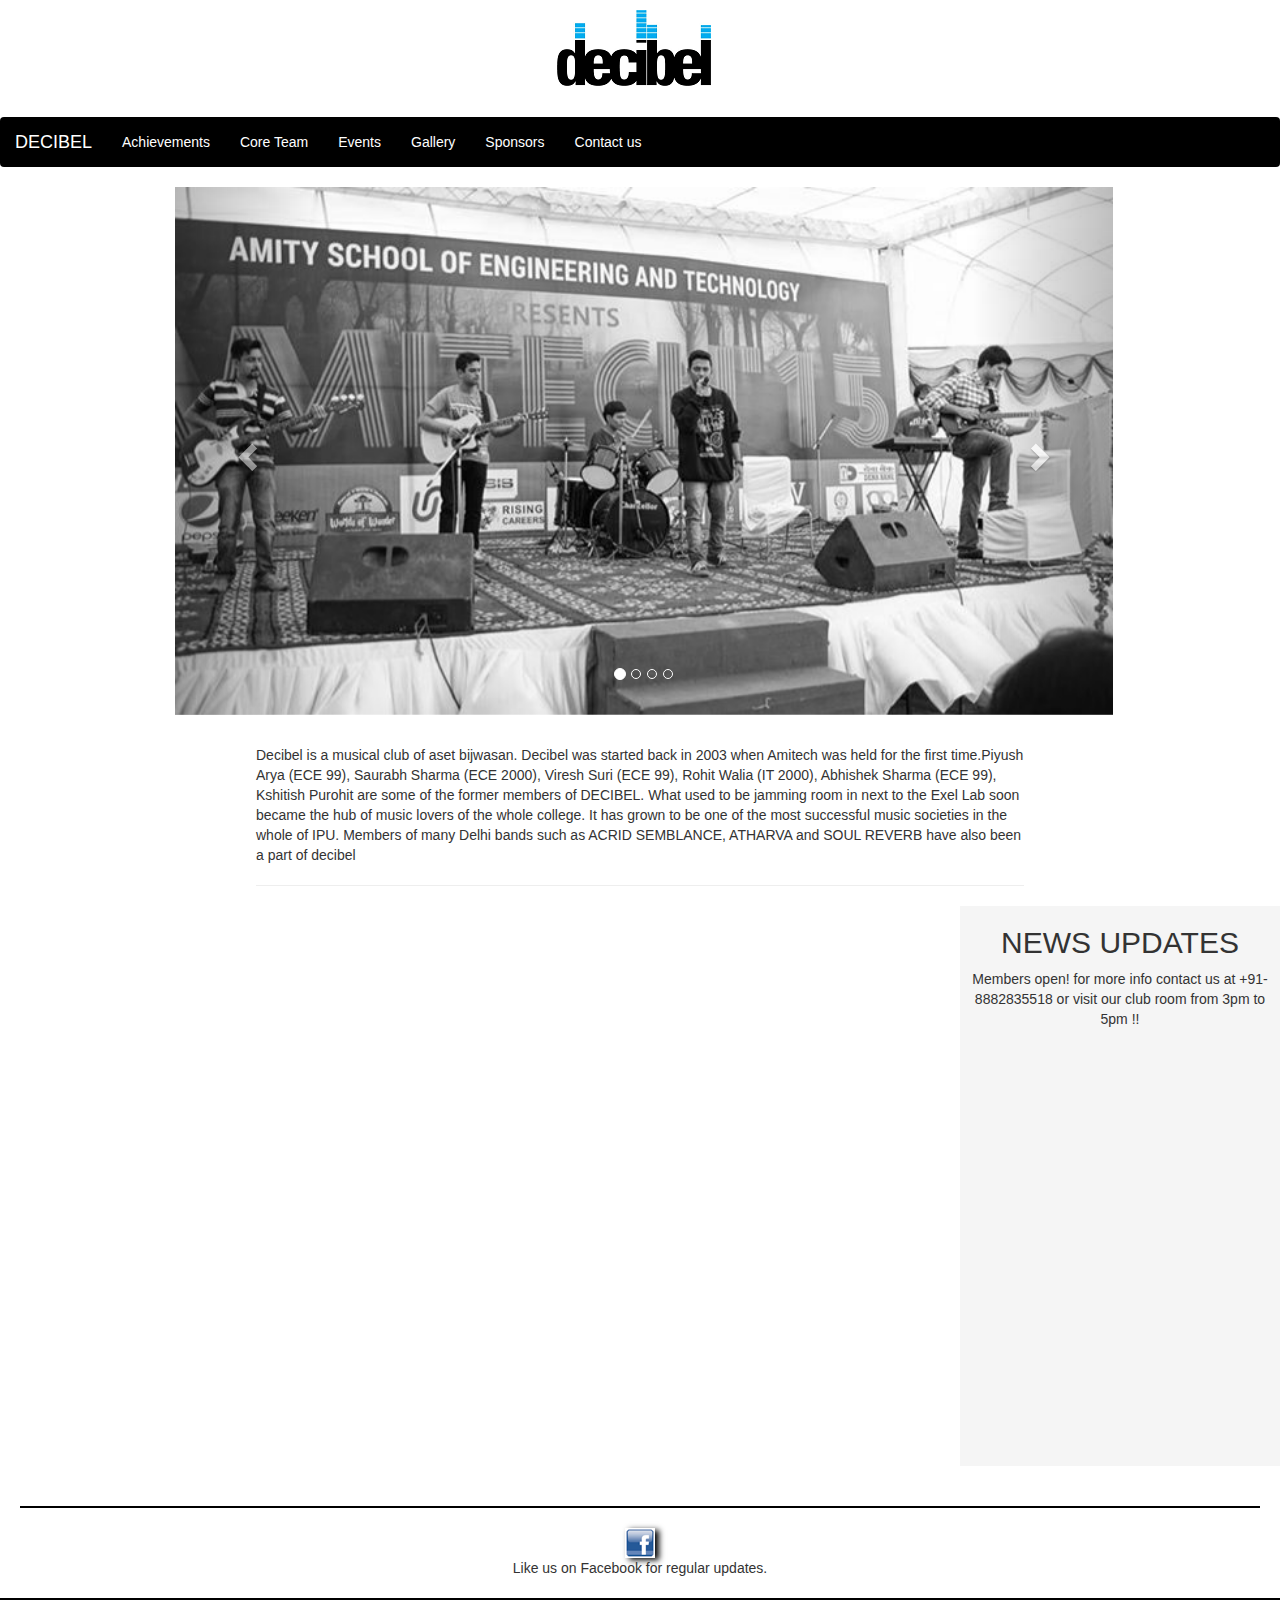
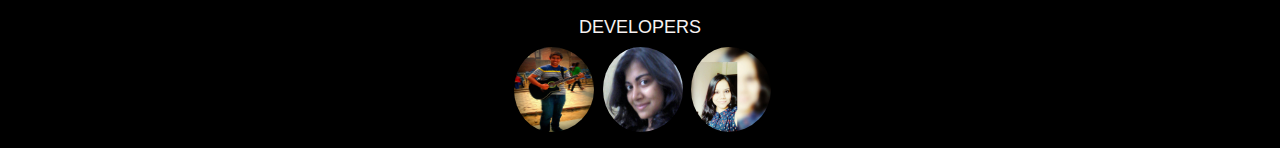
<file: index.html>
<!DOCTYPE html>
<html lang="en">
<head>
<meta charset="utf-8">
<meta http-equiv="X-UA-Compatible" content="IE=edge">
<meta name="viewport" content="width=device-width, initial-scale=1">
<title>Homepage</title>

<!-- Bootstrap -->
<link href="css/bootstrap.css" rel="stylesheet">
<script src="js/jquery-1.11.3.min.js"></script>
<link href="decibel.css" rel="stylesheet">
<script src="https://ajax.googleapis.com/ajax/libs/jquery/1.12.4/jquery.min.js"></script>
<script src="http://maxcdn.bootstrapcdn.com/bootstrap/3.3.7/js/bootstrap.min.js"></script>

<!-- HTML5 shim and Respond.js for IE8 support of HTML5 elements and media queries -->
<!-- WARNING: Respond.js doesn't work if you view the page via file:// -->
<!--[if lt IE 9]>
      <script src="https://oss.maxcdn.com/html5shiv/3.7.2/html5shiv.min.js"></script>
      <script src="https://oss.maxcdn.com/respond/1.4.2/respond.min.js"></script>
    <![endif]-->

</head>
<body>
<div class="header" > <a href="index.html"><img src="images/decibel.png" class="header-image"></a>  </div>
<nav class="navbar navbar-default"> 
  
  <!-- Brand and toggle get grouped for better mobile display -->
  <div class="navbar-header">
    <button type="button" class="navbar-toggle collapsed" data-toggle="collapse" data-target="#defaultNavbar1"><span class="sr-only">Toggle navigation</span><span class="icon-bar"></span><span class="icon-bar"></span><span class="icon-bar"></span></button>
    <a class="navbar-brand" href="index.html">DECIBEL</a></div>
  <!-- Collect the nav links, forms, and other content for toggling -->
  <div class="collapse navbar-collapse" id="defaultNavbar1">
    <ul class="nav navbar-nav">
      <li ><a href="Achievements.html">Achievements<span class="sr-only">(current)</span></a></li>
      <li ><a href="coreTeam.html">Core Team<span class="sr-only">(current)</span></a></li>
      <li ><a href="events.html">Events<span class="sr-only">(current)</span></a></li>
      <li ><a href="Gallery.html">Gallery<span class="sr-only">(current)</span></a></li>
      <li ><a href="sponsor.html">Sponsors<span class="sr-only">(current)</span></a></li>
      <li ><a href="Contact us.html">Contact us<span class="sr-only">(current)</span></a></li>
      
      <!--   <li class="dropdown"><a href="#" class="dropdown-toggle" data-toggle="dropdown" role="button" aria-expanded="false">Teams<span class="caret"></span></a>
          <ul class="dropdown-menu" role="menu">
            <li><a href="#">Action</a></li>
            <li><a href="#">Another action</a></li>
            <li><a href="#">Something else here</a></li>
            <li class="divider"></li>
            <li><a href="#">Separated link</a></li>
            <li class="divider"></li>
            <li><a href="#">One more separated link</a></li>
          </ul>-->
      </li>
    </ul>
    
    <!-- <ul class="nav navbar-nav navbar-right">
    		<li ><a href="#">Login<span class="sr-only">(current)</span></a></li>
            <li ><a href="#">Sign Up<span class="sr-only">(current)</span></a></li>
       
      </ul>--> 
  </div>
  <!-- /.navbar-collapse --> 
  
  <!-- /.container-fluid --> 
</nav>
<div class="container">
  <div class="container-fluid">
    <div id="myCarousel" class="carousel slide" data-ride="carousel"> 
      <!-- Indicators -->
      <ol class="carousel-indicators">
        <li data-target="#myCarousel" data-slide-to="0" class="active"></li>
        <li data-target="#myCarousel" data-slide-to="1"></li>
        <li data-target="#myCarousel" data-slide-to="2"></li>
        <li data-target="#myCarousel" data-slide-to="3"></li>
      </ol>
      
      <!-- Wrapper for slides -->
      <div class="carousel-inner" role="listbox">
        <div class="item active"> <img src="images/d5.jpg" alt="Chania" style="width:100%"> </div>
        <div class="item"> <img src="images/d2.jpg" alt="Chania" style="width:100%"> </div>
        <div class="item"> <img src="images/d3.jpg" alt="Flower" style="width:100%"> </div>
        <div class="item"> <img src="images/d4.JPG" alt="Flower" style="width:100%"> </div>
      </div>
      
      <!-- Left and right controls --> 
      <a class="left carousel-control" href="#myCarousel" role="button" data-slide="prev"> <span class="glyphicon glyphicon-chevron-left" aria-hidden="true"></span> <span class="sr-only">Previous</span> </a> <a class="right carousel-control" href="#myCarousel" role="button" data-slide="next"> <span class="glyphicon glyphicon-chevron-right" aria-hidden="true"></span> <span class="sr-only">Next</span> </a> </div>
  </div>
  <div class="lowerdiv">
    <div class="description"> <span> Decibel is a musical club of aset bijwasan. Decibel was started back in 2003 when Amitech was held for the first time.Piyush Arya (ECE 99), 
      Saurabh Sharma (ECE 2000), Viresh Suri (ECE 99), Rohit Walia (IT 2000), Abhishek Sharma (ECE 99),
      Kshitish Purohit are some of the former members of DECIBEL. What used to be jamming room in next to the Exel Lab soon became the hub of music lovers of the 
      whole college. It has grown to be one of the most successful music societies 
      in the whole of IPU. Members of many Delhi bands such as ACRID SEMBLANCE, ATHARVA and SOUL REVERB have also been a part of decibel</span>
      <hr>
    </div>
    <div class="sponsors">
      <div class="main-gallery">
        <div class="gallery" style=" float:left;"> </div>
      </div>
    </div>
  </div>
</div>
<div class="news">
 <div class="inner-news">
	<div class="heading">
    	<h2> NEWS UPDATES</h2>
    </div>
	<div class="news-data">
    	<span>Members open! for more info contact us at +91-8882835518 or visit our club room from 3pm to 5pm !!</span>
    </div>
    </div>
</div>
<div class="Like-facebook"><a href="http://facebook.com/decibel.aset" style="float:center;" >
  <hr style="height:2px; border:none; background-color:black; margin-left:20px; margin-right:20px;">
  <img src="images/facebook-icon.png" style="box-shadow:4px 2px 6px #010101; border: none;"></a> <br>
  Like us on Facebook for regular updates. </div>
</pre>
<div class="footer" >
  <div class="Developers" >
    <h4>DEVELOPERS</h4>
    <div class="Developers-image-div"> <img src="images/UTK.jpg" class="img-circle" alt="utkarsh" > <img src="images/ME.jpg" class="img-circle" alt="lopa" > <img src="images/SAK.jpg" class="img-circle" alt="sakshi" > </div>
  </div>
</div>

<!-- jQuery (necessary for Bootstrap's JavaScript plugins) --> 
<script src="js/jquery-1.11.3.min.js"></script> 

<!-- Include all compiled plugins (below), or include individual files as needed --> 
<script src="js/bootstrap.js"></script>
</body>
</html>
</file>
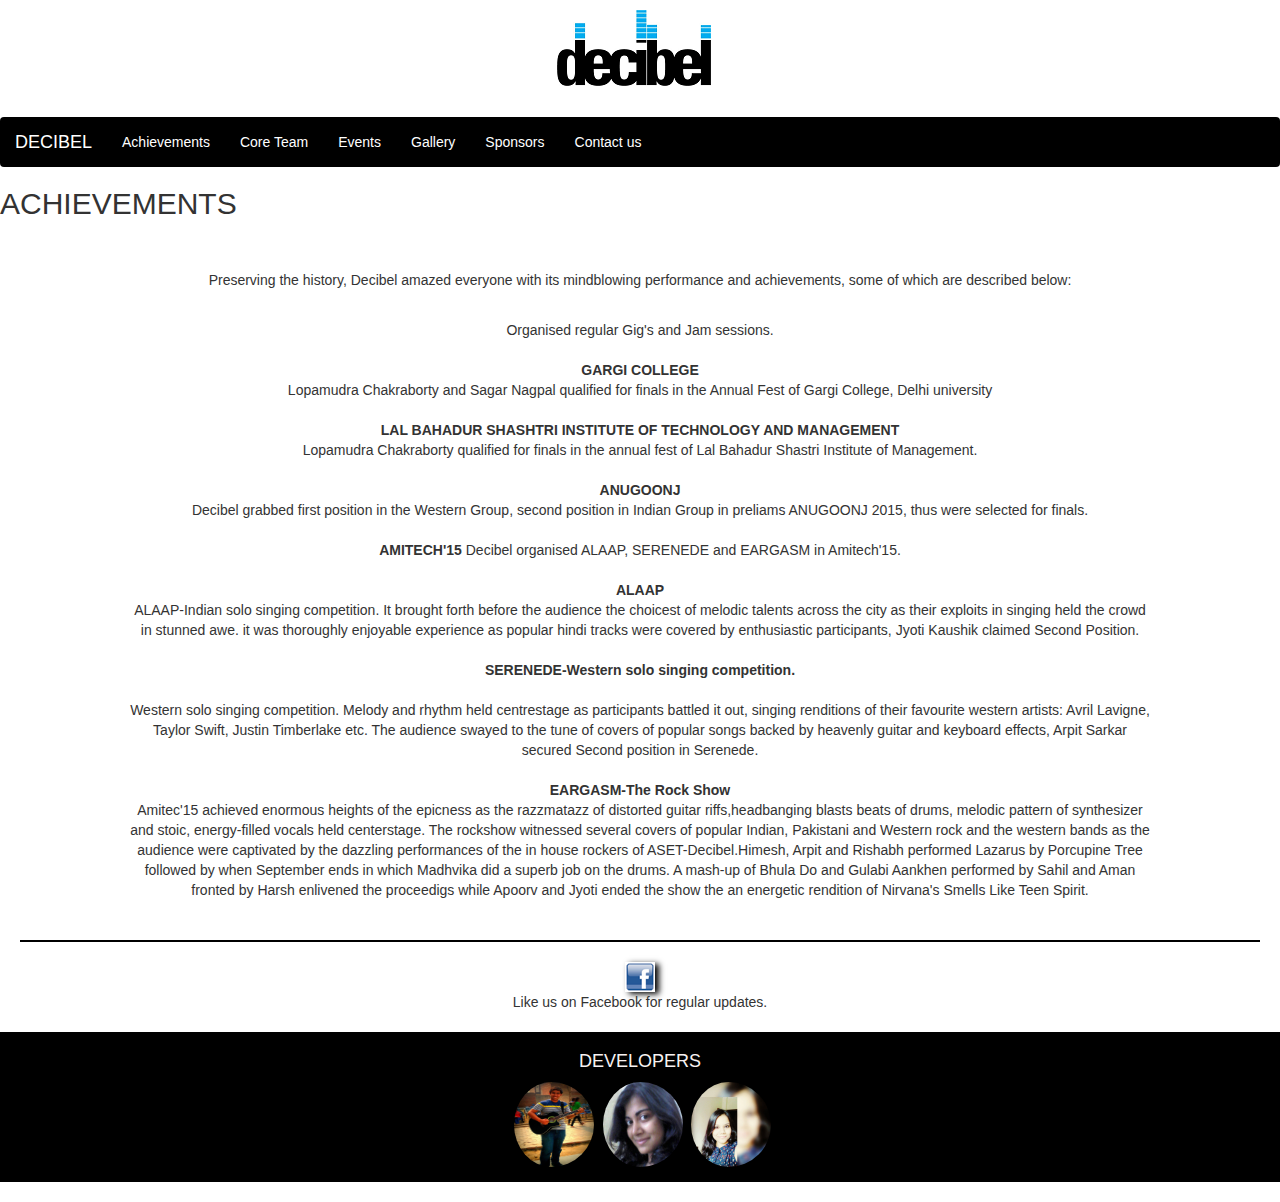
<file: Achievements.html>
<!DOCTYPE html>
<html lang="en">
<head>
<meta charset="utf-8">
<meta http-equiv="X-UA-Compatible" content="IE=edge">
<meta name="viewport" content="width=device-width, initial-scale=1">
<title>Achievements</title>

<!-- Bootstrap -->
<link href="css/bootstrap.css" rel="stylesheet">
<script src="js/jquery-1.11.3.min.js"></script>
<link href="decibel.css" rel="stylesheet">
<script src="https://ajax.googleapis.com/ajax/libs/jquery/1.12.4/jquery.min.js"></script>
<script src="http://maxcdn.bootstrapcdn.com/bootstrap/3.3.7/js/bootstrap.min.js"></script>

<!-- HTML5 shim and Respond.js for IE8 support of HTML5 elements and media queries -->
<!-- WARNING: Respond.js doesn't work if you view the page via file:// -->
<!--[if lt IE 9]>
      <script src="https://oss.maxcdn.com/html5shiv/3.7.2/html5shiv.min.js"></script>
      <script src="https://oss.maxcdn.com/respond/1.4.2/respond.min.js"></script>
    <![endif]-->

</head>
<body>
<div class="header" > <a href="index.html"><img src="images/decibel.png" class="header-image"></a>  </div>
<nav class="navbar navbar-default"> 
  
  <!-- Brand and toggle get grouped for better mobile display -->
  <div class="navbar-header">
    <button type="button" class="navbar-toggle collapsed" data-toggle="collapse" data-target="#defaultNavbar1"><span class="sr-only">Toggle navigation</span><span class="icon-bar"></span><span class="icon-bar"></span><span class="icon-bar"></span></button>
    <a class="navbar-brand" href="index.html">DECIBEL</a></div>
  <!-- Collect the nav links, forms, and other content for toggling -->
  <div class="collapse navbar-collapse" id="defaultNavbar1">
    <ul class="nav navbar-nav">
      <li ><a href="Achievements.html">Achievements<span class="sr-only">(current)</span></a></li>
      <li ><a href="coreTeam.html">Core Team<span class="sr-only">(current)</span></a></li>
      <li ><a href="events.html">Events<span class="sr-only">(current)</span></a></li>
      <li ><a href="Gallery.html">Gallery<span class="sr-only">(current)</span></a></li>
      <li ><a href="sponsor.html">Sponsors<span class="sr-only">(current)</span></a></li>
      <li ><a href="Contact us.html">Contact us<span class="sr-only">(current)</span></a></li>
      
      <!--   <li class="dropdown"><a href="#" class="dropdown-toggle" data-toggle="dropdown" role="button" aria-expanded="false">Teams<span class="caret"></span></a>
          <ul class="dropdown-menu" role="menu">
            <li><a href="#">Action</a></li>
            <li><a href="#">Another action</a></li>
            <li><a href="#">Something else here</a></li>
            <li class="divider"></li>
            <li><a href="#">Separated link</a></li>
            <li class="divider"></li>
            <li><a href="#">One more separated link</a></li>
          </ul>-->
      </li>
    </ul>
    
    <!-- <ul class="nav navbar-nav navbar-right">
    		<li ><a href="#">Login<span class="sr-only">(current)</span></a></li>
            <li ><a href="#">Sign Up<span class="sr-only">(current)</span></a></li>
       
      </ul>--> 
  </div>
  <!-- /.navbar-collapse --> 
  
  <!-- /.container-fluid --> 
</nav>
<div class="container-achievements">
<div class="heading">
  <h2>ACHIEVEMENTS</h2>
</div>
<div class="container-achievements-inner"> <br>
  <br>
  <span>
  <div class="exp">Preserving the history, Decibel amazed everyone with its mindblowing performance and achievements, some of which are described below:
    </p>
    <br>
  </div>
  <div class="exp"> Organised regular Gig's and Jam sessions.<br>
  </div>
  <br>
  <div class="exp"><b>GARGI COLLEGE</b><br>
    Lopamudra Chakraborty and Sagar Nagpal qualified for finals in the Annual Fest of Gargi College, Delhi university<br>
  </div>
  <br>
  <div class="exp"><b>LAL BAHADUR SHASHTRI INSTITUTE OF TECHNOLOGY AND MANAGEMENT</b><br>
    Lopamudra Chakraborty qualified for finals in the annual fest of Lal Bahadur Shastri  Institute of Management.
    </li>
    <br>
  </div>
  <br>
  <div class="exp"><b>ANUGOONJ</b><br>
    Decibel grabbed first position in the Western Group, second position in Indian Group in preliams ANUGOONJ 2015, thus were selected for finals.<br>
  </div>
  <br>
  <div class="exp"><b>AMITECH'15</b> Decibel organised ALAAP, SERENEDE and EARGASM in Amitech'15.<br>
    <br>
    <strong>ALAAP</strong><br>
    ALAAP-Indian solo singing competition. It brought forth before the audience the choicest of melodic talents
    across the city as their exploits in singing held the crowd in stunned awe. it was thoroughly enjoyable experience as popular hindi tracks were covered 
    by enthusiastic participants, Jyoti Kaushik claimed Second Position.<br>
    <br>
    <strong>SERENEDE-Western solo singing competition.</strong><br>
    <br>
    Western solo singing competition. 
    Melody and rhythm held centrestage as participants battled it out, singing renditions of their favourite western artists: Avril Lavigne, Taylor Swift,
    Justin Timberlake etc. The audience swayed to the tune of covers of popular songs backed by heavenly guitar and keyboard effects,
    Arpit Sarkar secured Second position in Serenede.<br>
    <br>
    <strong>EARGASM-The Rock Show</strong> <br>
    Amitec'15 achieved enormous heights of the epicness as the razzmatazz of distorted guitar riffs,headbanging blasts beats of drums, melodic pattern
    of synthesizer and stoic, energy-filled vocals held centerstage. The rockshow witnessed several covers of popular Indian, Pakistani and Western rock and the 
    western bands as the audience were captivated by the dazzling performances of the in house rockers of ASET-Decibel.Himesh, Arpit and Rishabh performed
    Lazarus by Porcupine Tree followed by when September ends in which Madhvika did a superb job on the drums. A mash-up of Bhula Do and Gulabi Aankhen performed by 
    Sahil and Aman fronted by Harsh enlivened the proceedigs while Apoorv and Jyoti ended the show the an energetic rendition of Nirvana's Smells Like Teen 
    Spirit.</div>
  </span> </div>
<div class="Like-facebook"><a href="http://facebook.com/decibel.aset" style="float:center;" >
  <hr style="height:2px; border:none; background-color:black; margin-left:20px; margin-right:20px;">
  <img src="images/facebook-icon.png" style="box-shadow:4px 2px 6px #010101; border: none;"></a> <br>
  Like us on Facebook for regular updates. </div>
</pre>
<div class="footer" >
  <div class="Developers" >
    <h4>DEVELOPERS</h4>
    <div class="Developers-image-div"> <img src="images/UTK.jpg" class="img-circle" alt="utkarsh" > <img src="images/ME.jpg" class="img-circle" alt="lopa" > <img src="images/SAK.jpg" class="img-circle" alt="sakshi" > </div>
  </div>
</div>

<!-- jQuery (necessary for Bootstrap's JavaScript plugins) --> 
<script src="js/jquery-1.11.3.min.js"></script> 

<!-- Include all compiled plugins (below), or include individual files as needed --> 
<script src="js/bootstrap.js"></script>
</body>
</html>
</file>
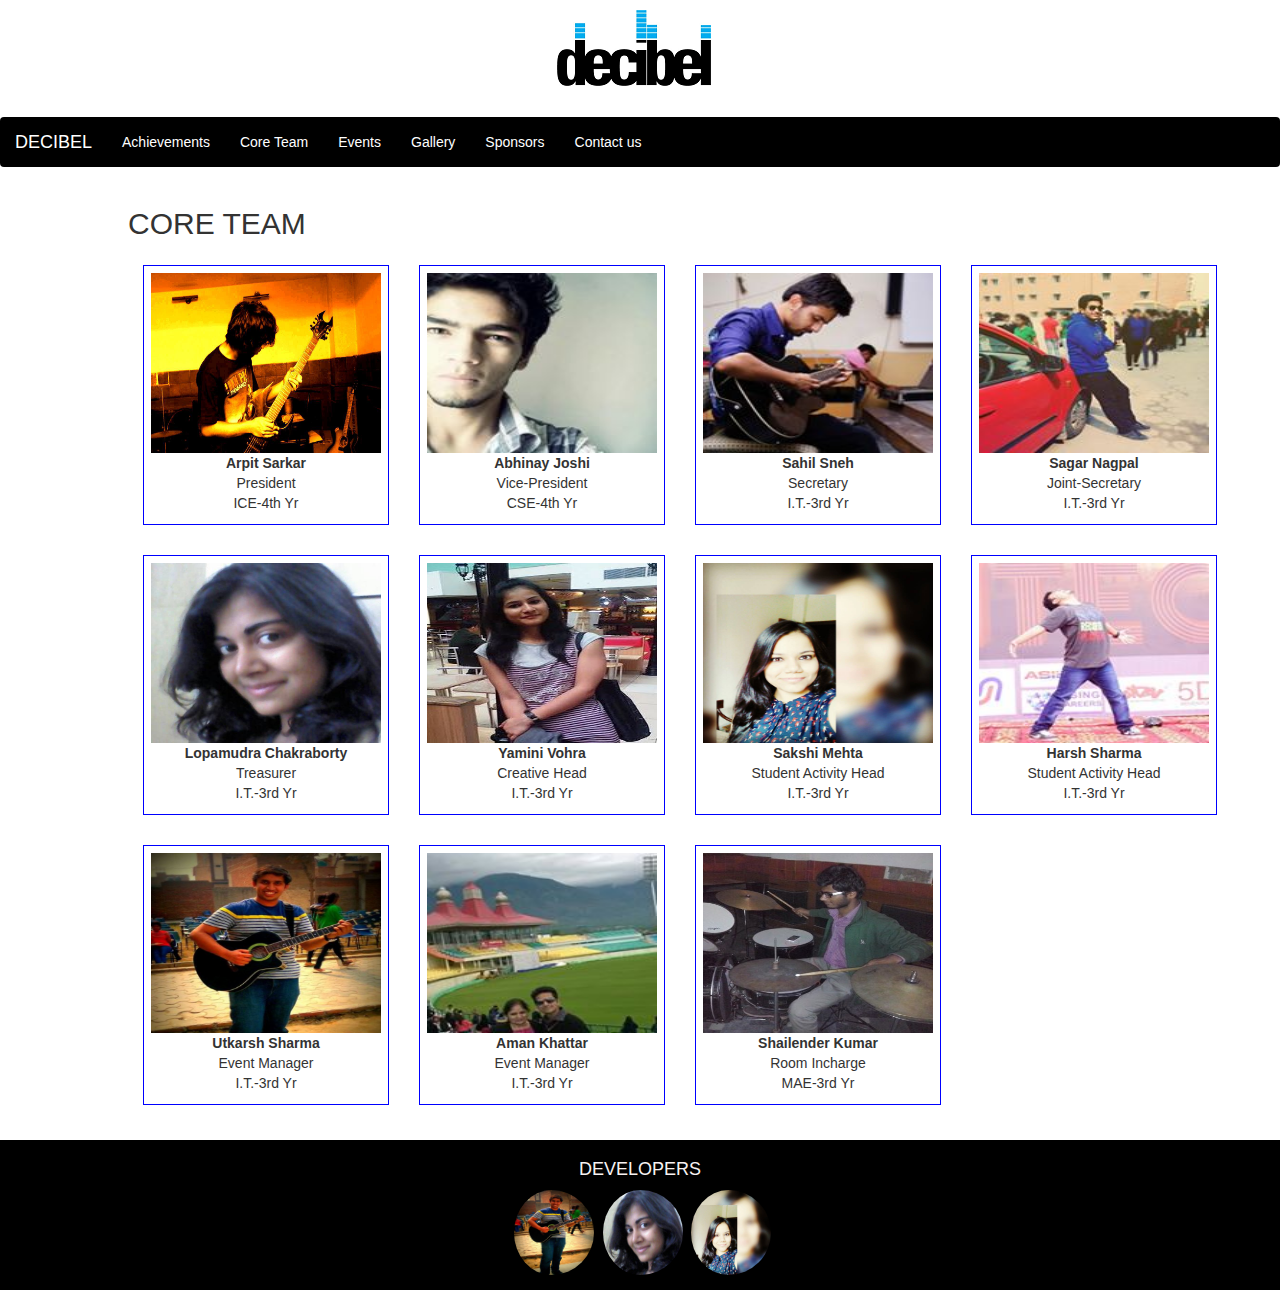
<file: coreTeam.html>
<!DOCTYPE html>
<html lang="en">
<head>
<meta charset="utf-8">
<meta http-equiv="X-UA-Compatible" content="IE=edge">
<meta name="viewport" content="width=device-width, initial-scale=1">
<title>Core Team</title>

<!-- Bootstrap -->
<link href="css/bootstrap.css" rel="stylesheet">
<script src="js/jquery-1.11.3.min.js"></script>
<link href="decibel.css" rel="stylesheet">
<script src="https://ajax.googleapis.com/ajax/libs/jquery/1.12.4/jquery.min.js"></script>
<script src="http://maxcdn.bootstrapcdn.com/bootstrap/3.3.7/js/bootstrap.min.js"></script>

<!-- HTML5 shim and Respond.js for IE8 support of HTML5 elements and media queries -->
<!-- WARNING: Respond.js doesn't work if you view the page via file:// -->
<!--[if lt IE 9]>
      <script src="https://oss.maxcdn.com/html5shiv/3.7.2/html5shiv.min.js"></script>
      <script src="https://oss.maxcdn.com/respond/1.4.2/respond.min.js"></script>
    <![endif]-->

</head>
<body>
<div class="header" >
 <a href="index.html"><img src="images/decibel.png" class="header-image"></a> </div>
<nav class="navbar navbar-default"> 
  
  <!-- Brand and toggle get grouped for better mobile display -->
  <div class="navbar-header">
    <button type="button" class="navbar-toggle collapsed" data-toggle="collapse" data-target="#defaultNavbar1"><span class="sr-only">Toggle navigation</span><span class="icon-bar"></span><span class="icon-bar"></span><span class="icon-bar"></span></button>
    <a class="navbar-brand" href="index.html">DECIBEL</a></div>
  <!-- Collect the nav links, forms, and other content for toggling -->
  <div class="collapse navbar-collapse" id="defaultNavbar1">
    <ul class="nav navbar-nav">
      <li ><a href="Achievements.html">Achievements<span class="sr-only">(current)</span></a></li>
      <li ><a href="coreTeam.html">Core Team<span class="sr-only">(current)</span></a></li>
      <li ><a href="events.html">Events<span class="sr-only">(current)</span></a></li>
      <li ><a href="Gallery.html">Gallery<span class="sr-only">(current)</span></a></li>
      <li ><a href="sponsor.html">Sponsors<span class="sr-only">(current)</span></a></li>
      <li ><a href="Contact us.html">Contact us<span class="sr-only">(current)</span></a></li>
      
      <!--   <li class="dropdown"><a href="#" class="dropdown-toggle" data-toggle="dropdown" role="button" aria-expanded="false">Teams<span class="caret"></span></a>
          <ul class="dropdown-menu" role="menu">
            <li><a href="#">Action</a></li>
            <li><a href="#">Another action</a></li>
            <li><a href="#">Something else here</a></li>
            <li class="divider"></li>
            <li><a href="#">Separated link</a></li>
            <li class="divider"></li>
            <li><a href="#">One more separated link</a></li>
          </ul>
        </li>-->
    </ul>
    
    <!-- <ul class="nav navbar-nav navbar-right">
    		<li ><a href="#">Login<span class="sr-only">(current)</span></a></li>
            <li ><a href="#">Sign Up<span class="sr-only">(current)</span></a></li>
       
      </ul>--> 
  </div>
  <!-- /.navbar-collapse --> 
  
  <!-- /.container-fluid --> 
</nav>
<div class="container-team">
  <div class="heading">
    <h2> CORE TEAM</h2>
  </div>
  <div class="img"> <a href="#image-1"> <img src="images/members/arpit.jpg" alt="image01" width="230" height="180"> </a>
    <div class="desc"><strong>Arpit Sarkar</strong><br>
      President<br>
      ICE-4th Yr</div>
    <div class="iconworks"><a href="https://www.facebook.com/arpitsarkar" target="_blank"><i class="fa fa-facebook-square" data-toggle="tooltip" title data-original-title="Facebook Profile"></i></a> <i class="fa fa-phone-square" data-toggle="tooltip" title data-original-title="Mobile: +91-9811294544"></i></div>
  </div>
  <div class="img"> <a href="#image-2"> <img src="images/members/abhinay.jpg" alt="image01" width="230" height="180"> </a>
    <div class="desc"><strong>Abhinay Joshi</strong><br>
      Vice-President<br>
      CSE-4th Yr</div>
    <div class="iconworks"><a href="https://www.facebook.com/abhinayjoshi" target="_blank"><i class="fa fa-facebook-square" data-toggle="tooltip" title data-original-title="Facebook Profile"></i></a> <i class="fa fa-phone-square" data-toggle="tooltip" title data-original-title="Mobile: +91-9971158174"></i></div>
  </div>
  <div class="img"> <a href="#image-3"> <img src="images/members/sahil.jpg" alt="image01" width="230" height="180"> </a>
    <div class="desc"><strong>Sahil Sneh</strong><br>
      Secretary<br>
      I.T.-3rd Yr</div>
    <div class="iconworks"><a href="https://www.facebook.com/sahil.sneh.9" target="_blank"><i class="fa fa-facebook-square" data-toggle="tooltip" title data-original-title="Facebook Profile"></i></a> <i class="fa fa-phone-square" data-toggle="tooltip" title data-original-title="Mobile: +91-9868942197"></i></a></div>
  </div>
  <div class="img"> <a href="#image-4"> <img src="images/members/sagar.jpg" alt="image01" width="230" height="180"> </a>
    <div class="desc"><strong>Sagar Nagpal</strong><br>
      Joint-Secretary<br>
      I.T.-3rd Yr</div>
    <div class="iconworks"><a href="https://www.facebook.com/sagar.nagpal.9250" target="_blank"><i class="fa fa-facebook-square" data-toggle="tooltip" title data-original-title="Facebook Profile"></i></a> <i class="fa fa-phone-square" data-toggle="tooltip" title data-original-title="Mobile: +91-9899186460"></i></a></div>
  </div>
  <div class="img"> <a href="#image-5"> <img src="images/members/ME.jpg" alt="image01" width="230" height="180"> </a>
    <div class="desc"><strong>Lopamudra Chakraborty</strong><br>
      Treasurer<br>
      I.T.-3rd Yr</div>
    <div class="iconworks"><a href="https://www.facebook.com/lopamudra.chakraborty.54" target="_blank"><i class="fa fa-facebook-square" data-toggle="tooltip" title data-original-title="Facebook Profile"></i></a> <i class="fa fa-phone-square" data-toggle="tooltip" title data-original-title="Mobile: +91-8882705750"></i></a></div>
  </div>
  <div class="img"> <a href="#image-6"> <img src="images/members/yamini.jpg" alt="image01" width="230" height="180"> </a>
    <div class="desc"><strong>Yamini Vohra</strong><br>
      Creative Head<br>
      I.T.-3rd Yr</div>
    <div class="iconworks"><a href="https://www.facebook.com/yamini.vohra.5" target="_blank"><i class="fa fa-facebook-square" data-toggle="tooltip" title data-original-title="Facebook Profile"></i></a> <i class="fa fa-phone-square" data-toggle="tooltip" title data-original-title="Mobile: +91-8527321770"></i></a></div>
  </div>
  <div class="img"> <a href="#image-7"> <img src="images/members/SAK.jpg" alt="image01" width="230" height="180"> </a>
    <div class="desc"><strong>Sakshi Mehta</strong><br>
      Student Activity Head<br>
      I.T.-3rd Yr</div>
    <div class="iconworks"><a href="https://www.facebook.com/sakshimehta14" target="_blank"><i class="fa fa-facebook-square" data-toggle="tooltip" title data-original-title="Facebook Profile"></i></a> <i class="fa fa-phone-square" data-toggle="tooltip" title data-original-title="Mobile: +91-9910137571"></i></a></div>
  </div>
  <div class="img"> <a href="#image-8"> <img src="images/members/harsh.jpg" alt="image01" width="230" height="180"> </a>
    <div class="desc"><strong>Harsh Sharma</strong><br>
      Student Activity Head<br>
      I.T.-3rd Yr</div>
    <div class="iconworks"><a href="https://www.facebook.com/harsh.sharma.3576224" target="_blank"><i class="fa fa-facebook-square" data-toggle="tooltip" title data-original-title="Facebook Profile"></i></a> <i class="fa fa-phone-square" data-toggle="tooltip" title data-original-title="Mobile: +91-8882835518"></i></a></div>
  </div>
  <div class="img"> <a href="#image-9"> <img src="images/members/utk.jpg" alt="image01" width="230" height="180"> </a>
    <div class="desc"><strong>Utkarsh Sharma</strong><br>
      Event Manager<br>
      I.T.-3rd Yr</div>
    <div class="iconworks"><a href="https://www.facebook.com/lonliveut" target="_blank"><i class="fa fa-facebook-square" data-toggle="tooltip" title data-original-title="Facebook Profile"></i></a> <i class="fa fa-phone-square" data-toggle="tooltip" title data-original-title="Mobile: +91-8130377126"></i></a></div>
  </div>
  <div class="img"> <a href="#image-10"> <img src="images/members/aman.jpg" alt="image01" width="230" height="180"> </a>
    <div class="desc"><strong>Aman Khattar</strong><br>
      Event Manager<br>
      I.T.-3rd Yr</div>
    <div class="iconworks"><a href="https://www.facebook.com/aman.khattar.5" target="_blank"><i class="fa fa-facebook-square" data-toggle="tooltip" title data-original-title="Facebook Profile"></i></a> <i class="fa fa-phone-square" data-toggle="tooltip" title data-original-title="Mobile: +91-9013200233"></i></a></div>
  </div>
  <div class="img"> <a href="#image-11"> <img src="images/members/shail.jpg" alt="image01" width="230" height="180"> </a>
    <div class="desc"><strong>Shailender Kumar</strong><br>
      Room Incharge<br>
      MAE-3rd Yr</div>
    <div class="iconworks"><a href="https://www.facebook.com/shailender.kumar.507027" target="_blank"><i class="fa fa-facebook-square" data-toggle="tooltip" title data-original-title="Facebook Profile"></i></a> <i class="fa fa-phone-square" data-toggle="tooltip" title data-original-title="Mobile: +91-8527761904"></i></a></div>
  </div>
</div>
<div class="footer" >
  <div class="Developers" >
    <h4>DEVELOPERS</h4>
    <div class="Developers-image-div"> <img src="images/UTK.jpg" class="img-circle" alt="utkarsh" > <img src="images/ME.jpg" class="img-circle" alt="lopa" > <img src="images/SAK.jpg" class="img-circle" alt="sakshi" > </div>
  </div>
</div>

<!-- jQuery (necessary for Bootstrap's JavaScript plugins) --> 
<script src="js/jquery-1.11.3.min.js"></script> 

<!-- Include all compiled plugins (below), or include individual files as needed --> 
<script src="js/bootstrap.js"></script>
</body>
</html>
</file>
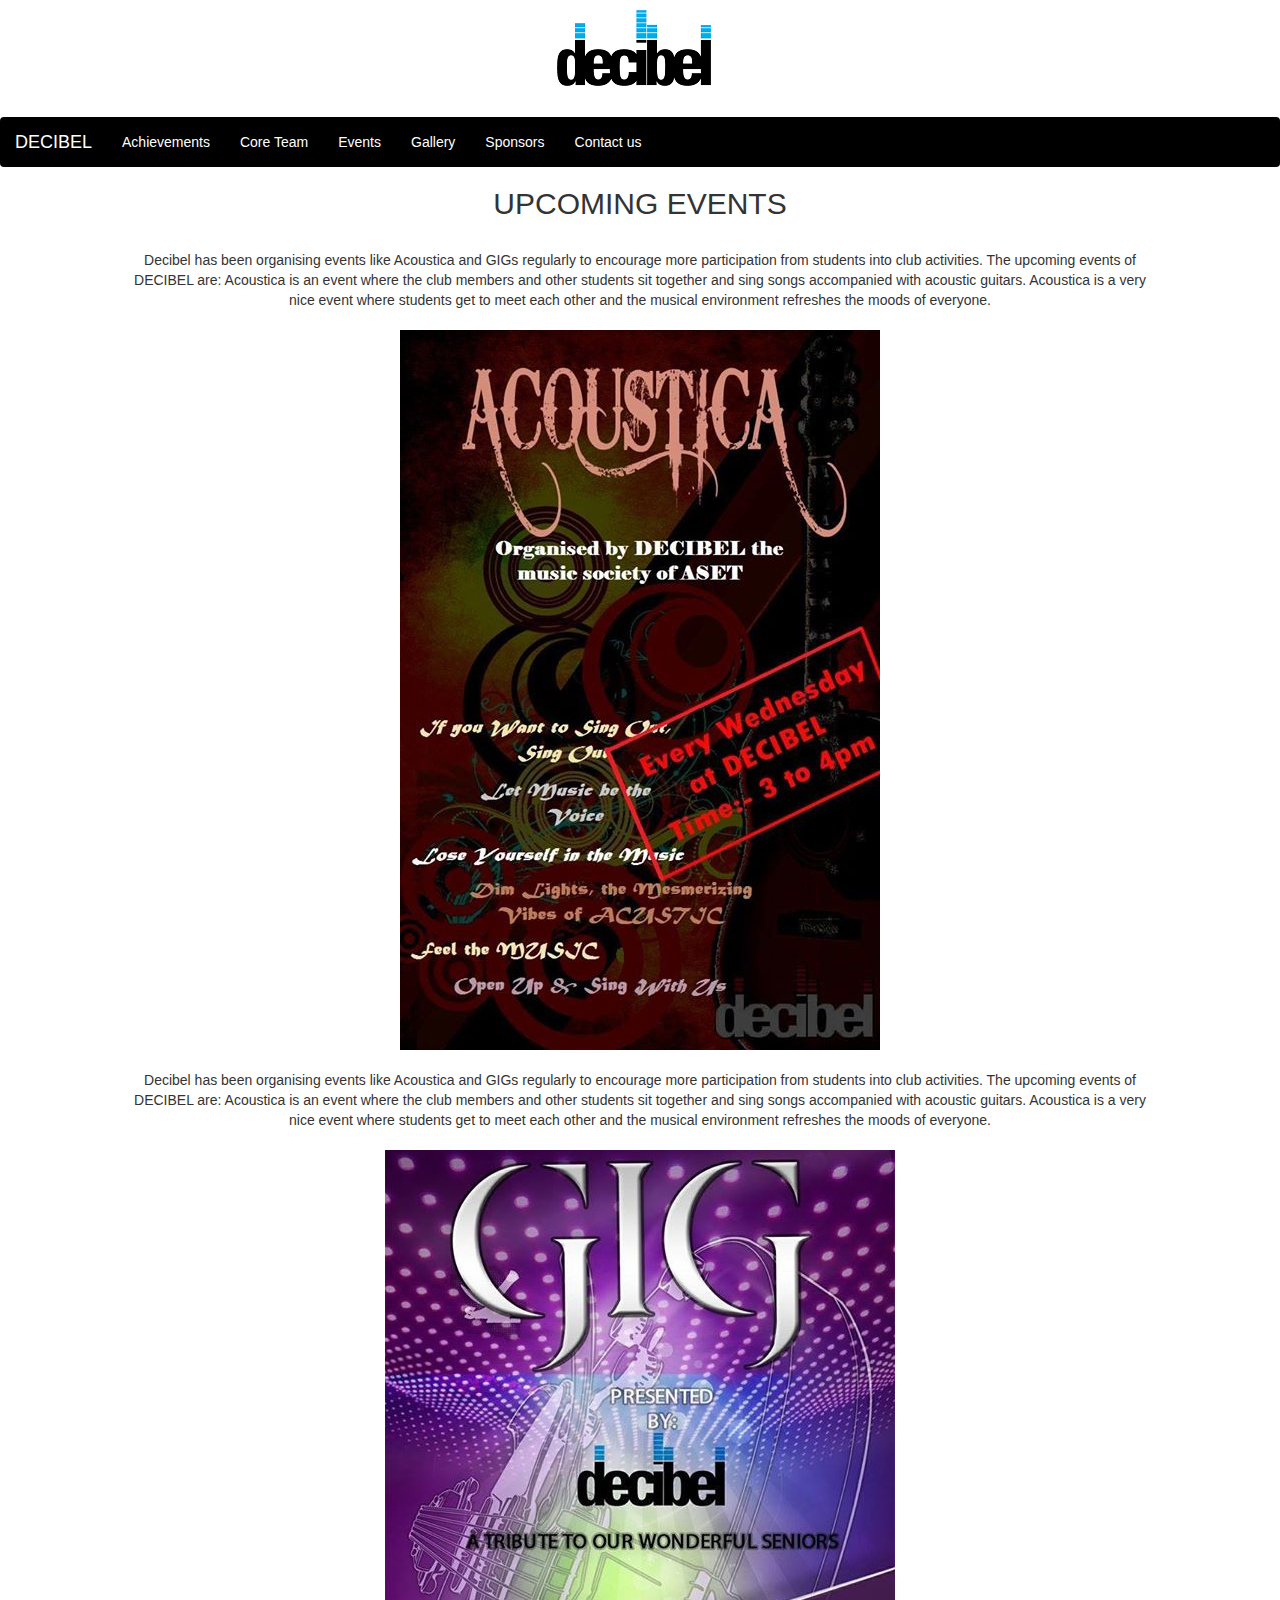
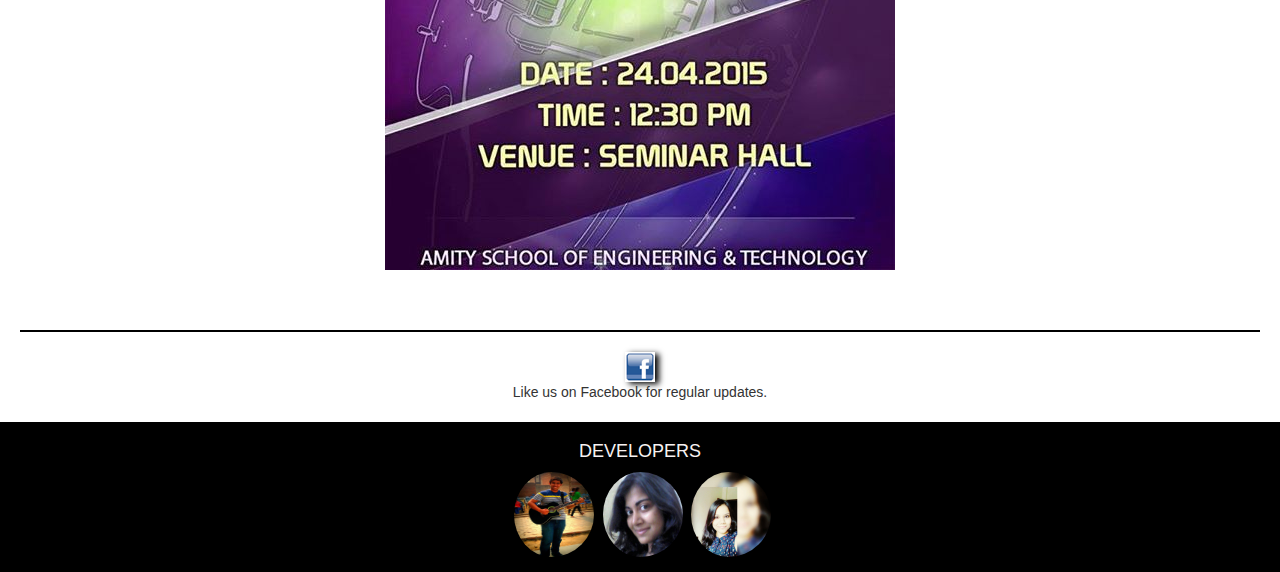
<file: events.html>
<!DOCTYPE html>
<html lang="en">
<head>
<meta charset="utf-8">
<meta http-equiv="X-UA-Compatible" content="IE=edge">
<meta name="viewport" content="width=device-width, initial-scale=1">
<title>Events</title>

<!-- Bootstrap -->
<link href="css/bootstrap.css" rel="stylesheet">
<script src="js/jquery-1.11.3.min.js"></script>
<link href="decibel.css" rel="stylesheet">
<script src="https://ajax.googleapis.com/ajax/libs/jquery/1.12.4/jquery.min.js"></script>
<script src="http://maxcdn.bootstrapcdn.com/bootstrap/3.3.7/js/bootstrap.min.js"></script>

<!-- HTML5 shim and Respond.js for IE8 support of HTML5 elements and media queries -->
<!-- WARNING: Respond.js doesn't work if you view the page via file:// -->
<!--[if lt IE 9]>
      <script src="https://oss.maxcdn.com/html5shiv/3.7.2/html5shiv.min.js"></script>
      <script src="https://oss.maxcdn.com/respond/1.4.2/respond.min.js"></script>
    <![endif]-->

</head>
<body>
<div class="header" > <a href="index.html"><img src="images/decibel.png" class="header-image"></a>  </div>
<nav class="navbar navbar-default"> 
  
  <!-- Brand and toggle get grouped for better mobile display -->
  <div class="navbar-header">
    <button type="button" class="navbar-toggle collapsed" data-toggle="collapse" data-target="#defaultNavbar1"><span class="sr-only">Toggle navigation</span><span class="icon-bar"></span><span class="icon-bar"></span><span class="icon-bar"></span></button>
    <a class="navbar-brand" href="index.html">DECIBEL</a></div>
  <!-- Collect the nav links, forms, and other content for toggling -->
  <div class="collapse navbar-collapse" id="defaultNavbar1">
    <ul class="nav navbar-nav">
      <li ><a href="Achievements.html">Achievements<span class="sr-only">(current)</span></a></li>
      <li ><a href="coreTeam.html">Core Team<span class="sr-only">(current)</span></a></li>
      <li ><a href="events.html">Events<span class="sr-only">(current)</span></a></li>
      <li ><a href="Gallery.html">Gallery<span class="sr-only">(current)</span></a></li>
      <li ><a href="sponsor.html">Sponsors<span class="sr-only">(current)</span></a></li>
      <li ><a href="Contact us.html">Contact us<span class="sr-only">(current)</span></a></li>
      <!--   <li class="dropdown"><a href="#" class="dropdown-toggle" data-toggle="dropdown" role="button" aria-expanded="false">Teams<span class="caret"></span></a>
          <ul class="dropdown-menu" role="menu">
            <li><a href="#">Action</a></li>
            <li><a href="#">Another action</a></li>
            <li><a href="#">Something else here</a></li>
            <li class="divider"></li>
            <li><a href="#">Separated link</a></li>
            <li class="divider"></li>
            <li><a href="#">One more separated link</a></li>
          </ul>-->
      </li>
    </ul>
    
    <!-- <ul class="nav navbar-nav navbar-right">
    		<li ><a href="#">Login<span class="sr-only">(current)</span></a></li>
            <li ><a href="#">Sign Up<span class="sr-only">(current)</span></a></li>
       
      </ul>--> 
  </div>
  <!-- /.navbar-collapse --> 
  
  <!-- /.container-fluid --> 
</nav>
<div class="container-events-inner">
  <div class="heading-events">
    <h2> UPCOMING EVENTS </h2>
  </div>
  <div class="event-description"> <span> Decibel has been organising events like Acoustica and GIGs regularly to encourage more participation from students into club activities.
    The upcoming events of DECIBEL are:
    Acoustica is an event where the club members and other students sit together and sing songs accompanied with acoustic guitars.
    Acoustica is a very nice event where students get to meet each other and the musical environment refreshes the moods of everyone. </span> </div>
  <div class="event-image-div"> <img src="images/event1.jpg" class="img-responsive event-image"> </div>
  <div class="event-description"> <span> Decibel has been organising events like Acoustica and GIGs regularly to encourage more participation from students into club activities.
    The upcoming events of DECIBEL are:
    Acoustica is an event where the club members and other students sit together and sing songs accompanied with acoustic guitars.
    Acoustica is a very nice event where students get to meet each other and the musical environment refreshes the moods of everyone. </span> </div>
  <div class="event-image-div"> <img src="images/event2.jpg" class="img-responsive event-image"> </div>
</div>
<div class="Like-facebook"><a href="http://facebook.com/decibel.aset" style="float:center;" >
  <hr style="height:2px; border:none; background-color:black; margin-left:20px; margin-right:20px;">
  <img src="images/facebook-icon.png" style="box-shadow:4px 2px 6px #010101; border: none;"></a> <br>
  Like us on Facebook for regular updates. </div>
</pre>
<div class="footer" >
  <div class="Developers" >
    <h4>DEVELOPERS</h4>
    <div class="Developers-image-div"> <img src="images/UTK.jpg" class="img-circle" alt="utkarsh" > <img src="images/ME.jpg" class="img-circle" alt="lopa" > <img src="images/SAK.jpg" class="img-circle" alt="sakshi" > </div>
  </div>
</div>

<!-- jQuery (necessary for Bootstrap's JavaScript plugins) --> 
<script src="js/jquery-1.11.3.min.js"></script> 

<!-- Include all compiled plugins (below), or include individual files as needed --> 
<script src="js/bootstrap.js"></script>
</body>
</html>
</file>
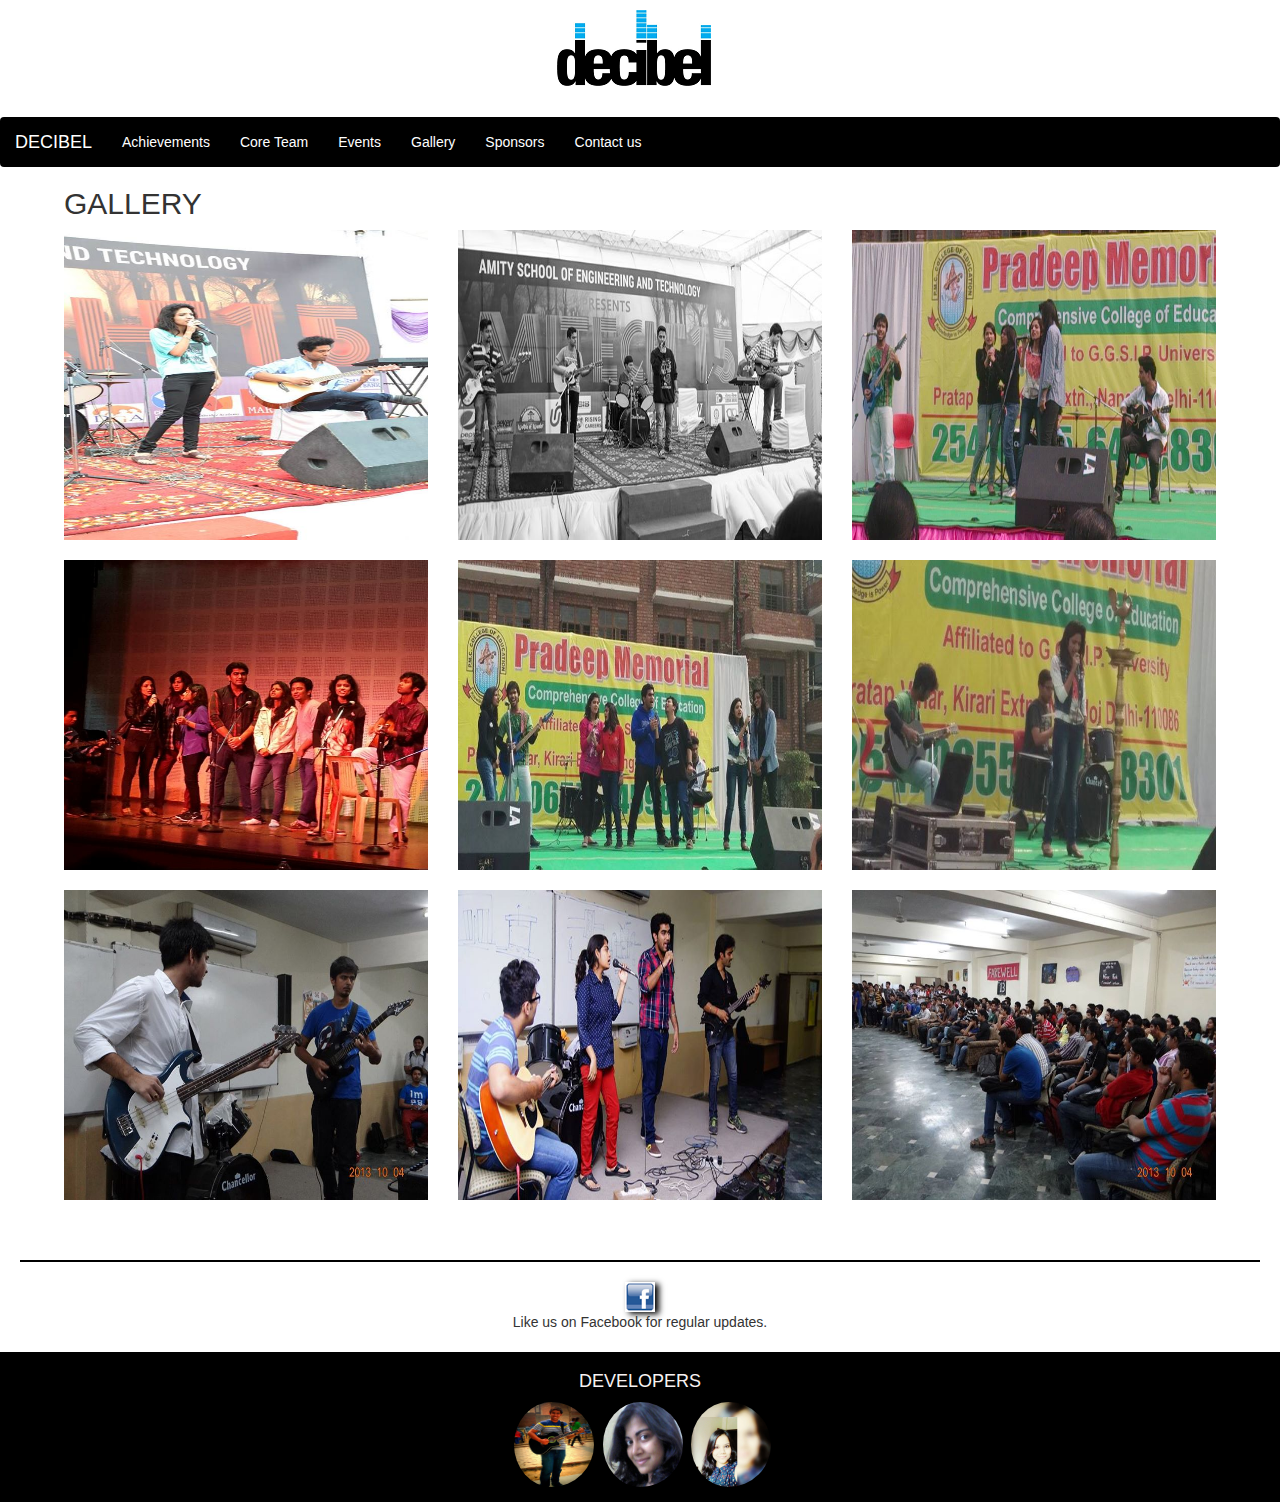
<file: Gallery.html>
<!DOCTYPE html>
<html lang="en">
<head>
<meta charset="utf-8">
<meta http-equiv="X-UA-Compatible" content="IE=edge">
<meta name="viewport" content="width=device-width, initial-scale=1">
<title>Gallery</title>

<!-- Bootstrap -->
<link href="css/bootstrap.css" rel="stylesheet">
<script src="js/jquery-1.11.3.min.js"></script>
<link href="decibel.css" rel="stylesheet">
<script src="https://ajax.googleapis.com/ajax/libs/jquery/1.12.4/jquery.min.js"></script>
<script src="http://maxcdn.bootstrapcdn.com/bootstrap/3.3.7/js/bootstrap.min.js"></script>

<!-- HTML5 shim and Respond.js for IE8 support of HTML5 elements and media queries -->
<!-- WARNING: Respond.js doesn't work if you view the page via file:// -->
<!--[if lt IE 9]>
      <script src="https://oss.maxcdn.com/html5shiv/3.7.2/html5shiv.min.js"></script>
      <script src="https://oss.maxcdn.com/respond/1.4.2/respond.min.js"></script>
    <![endif]-->

</head>
<body>
<div class="header" > <a href="index.html"><img src="images/decibel.png" class="header-image"></a>  </div>
<nav class="navbar navbar-default"> 
  
  <!-- Brand and toggle get grouped for better mobile display -->
  <div class="navbar-header">
    <button type="button" class="navbar-toggle collapsed" data-toggle="collapse" data-target="#defaultNavbar1"><span class="sr-only">Toggle navigation</span><span class="icon-bar"></span><span class="icon-bar"></span><span class="icon-bar"></span></button>
    <a class="navbar-brand" href="index.html">DECIBEL</a></div>
  <!-- Collect the nav links, forms, and other content for toggling -->
  <div class="collapse navbar-collapse" id="defaultNavbar1">
    <ul class="nav navbar-nav">
      <li ><a href="Achievements.html">Achievements<span class="sr-only">(current)</span></a></li>
      <li ><a href="coreTeam.html">Core Team<span class="sr-only">(current)</span></a></li>
      <li ><a href="events.html">Events<span class="sr-only">(current)</span></a></li>
      <li ><a href="Gallery.html">Gallery<span class="sr-only">(current)</span></a></li>
      <li ><a href="sponsor.html">Sponsors<span class="sr-only">(current)</span></a></li>
      <li ><a href="Contact us.html">Contact us<span class="sr-only">(current)</span></a></li>
      
      <!--   <li class="dropdown"><a href="#" class="dropdown-toggle" data-toggle="dropdown" role="button" aria-expanded="false">Teams<span class="caret"></span></a>
          <ul class="dropdown-menu" role="menu">
            <li><a href="#">Action</a></li>
            <li><a href="#">Another action</a></li>
            <li><a href="#">Something else here</a></li>
            <li class="divider"></li>
            <li><a href="#">Separated link</a></li>
            <li class="divider"></li>
            <li><a href="#">One more separated link</a></li>
          </ul>-->
      </li>
    </ul>
    
    <!-- <ul class="nav navbar-nav navbar-right">
    		<li ><a href="#">Login<span class="sr-only">(current)</span></a></li>
            <li ><a href="#">Sign Up<span class="sr-only">(current)</span></a></li>
       
      </ul>--> 
  </div>
  <!-- /.navbar-collapse --> 
  
  <!-- /.container-fluid --> 
</nav>
<div class="container-Gallery">
  <div class="heading">
    <h2>GALLERY</h2>
  </div>
  <div class="container-gallery-inner">
    <div class="row" style="padding-bottom:10px;">
      <div class="col-lg-4"> <img src="images/gallery/g1.jpg" class="img-responsive1"> </div>
      <div class="col-lg-4"> <img src="images/gallery/g2.jpg" class="img-responsive1"> </div>
      <div class="col-lg-4"> <img src="images/gallery/g3.jpg" class="img-responsive1"> </div>
    </div>
    <div class="row" style="padding-bottom:10px;">
      <div class="col-lg-4"> <img src="images/gallery/g4.jpg" class="img-responsive1"> </div>
      <div class="col-lg-4"> <img src="images/gallery/g5.jpg" class="img-responsive1"> </div>
      <div class="col-lg-4"> <img src="images/gallery/g6.jpg" class="img-responsive1"> </div>
    </div>
    <div class="row" style="padding-bottom:10px;">
      <div class="col-lg-4"> <img src="images/gallery/g7.jpg" class="img-responsive1"> </div>
      <div class="col-lg-4"> <img src="images/gallery/g8.jpg" class="img-responsive1"> </div>
      <div class="col-lg-4"> <img src="images/gallery/g9.jpg" class="img-responsive1"> </div>
    </div>
  </div>
</div>
<div class="Like-facebook"><a href="http://facebook.com/decibel.aset" style="float:center;" >
  <hr style="height:2px; border:none; background-color:black; margin-left:20px; margin-right:20px;">
  <img src="images/facebook-icon.png" style="box-shadow:4px 2px 6px #010101; border: none;"></a> <br>
  Like us on Facebook for regular updates. </div>
</pre>
<div class="footer" >
  <div class="Developers" >
    <h4>DEVELOPERS</h4>
    <div class="Developers-image-div"> <img src="images/UTK.jpg" class="img-circle" alt="utkarsh" > <img src="images/ME.jpg" class="img-circle" alt="lopa" > <img src="images/SAK.jpg" class="img-circle" alt="sakshi" > </div>
  </div>
</div>

<!-- jQuery (necessary for Bootstrap's JavaScript plugins) --> 
<script src="js/jquery-1.11.3.min.js"></script> 

<!-- Include all compiled plugins (below), or include individual files as needed --> 
<script src="js/bootstrap.js"></script>
</body>
</html>
</file>
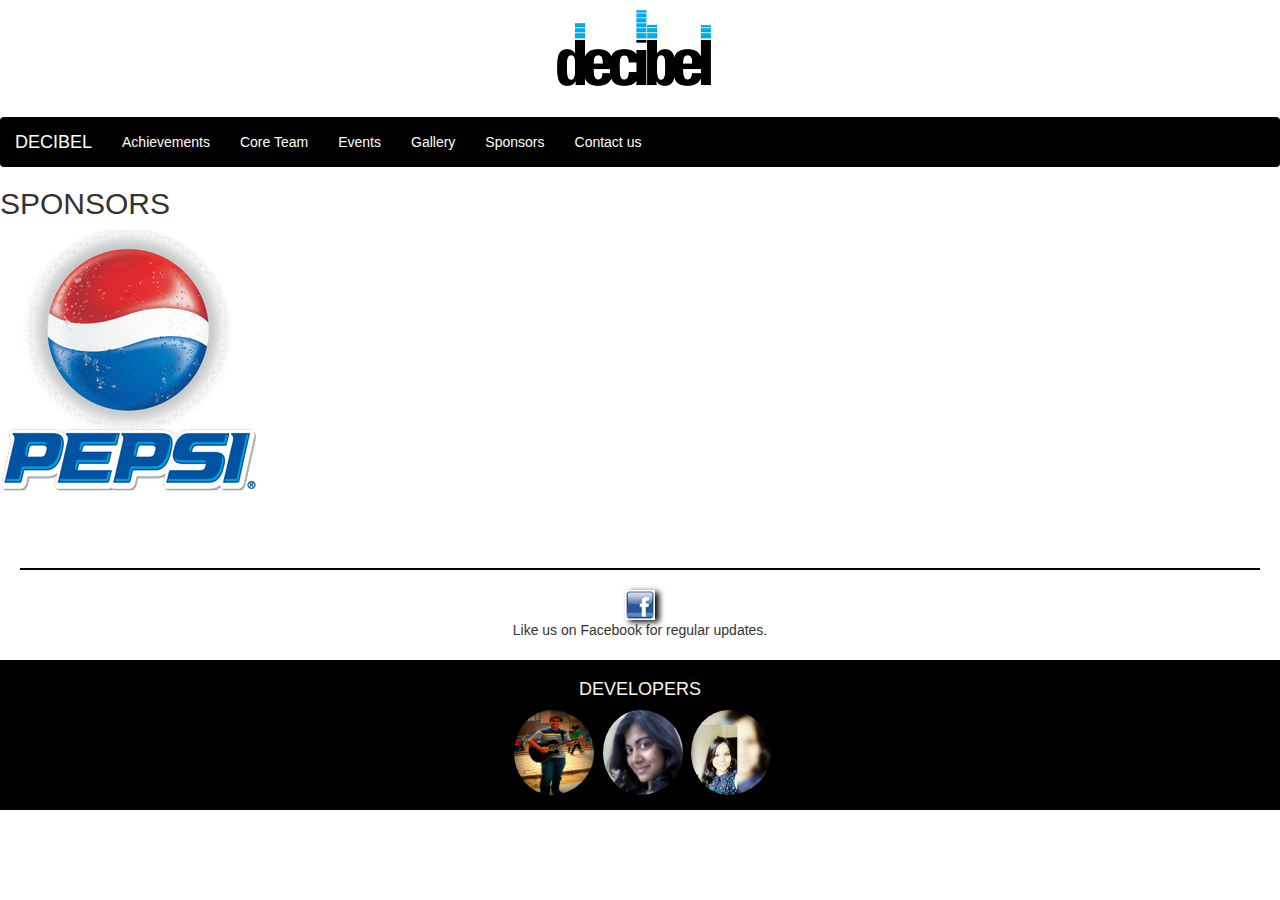
<file: sponsor.html>
<!DOCTYPE html>
<html lang="en">
<head>
<meta charset="utf-8">
<meta http-equiv="X-UA-Compatible" content="IE=edge">
<meta name="viewport" content="width=device-width, initial-scale=1">
<title>Sponsors</title>

<!-- Bootstrap -->
<link href="css/bootstrap.css" rel="stylesheet">
<script src="js/jquery-1.11.3.min.js"></script>
<link href="decibel.css" rel="stylesheet">
<script src="https://ajax.googleapis.com/ajax/libs/jquery/1.12.4/jquery.min.js"></script>
<script src="http://maxcdn.bootstrapcdn.com/bootstrap/3.3.7/js/bootstrap.min.js"></script>

<!-- HTML5 shim and Respond.js for IE8 support of HTML5 elements and media queries -->
<!-- WARNING: Respond.js doesn't work if you view the page via file:// -->
<!--[if lt IE 9]>
      <script src="https://oss.maxcdn.com/html5shiv/3.7.2/html5shiv.min.js"></script>
      <script src="https://oss.maxcdn.com/respond/1.4.2/respond.min.js"></script>
    <![endif]-->

</head>
<body>
<div class="header" > <a href="index.html"><img src="images/decibel.png" class="header-image"></a>  </div>
<nav class="navbar navbar-default"> 
  
  <!-- Brand and toggle get grouped for better mobile display -->
  <div class="navbar-header">
    <button type="button" class="navbar-toggle collapsed" data-toggle="collapse" data-target="#defaultNavbar1"><span class="sr-only">Toggle navigation</span><span class="icon-bar"></span><span class="icon-bar"></span><span class="icon-bar"></span></button>
    <a class="navbar-brand" href="index.html">DECIBEL</a></div>
  <!-- Collect the nav links, forms, and other content for toggling -->
  <div class="collapse navbar-collapse" id="defaultNavbar1">
    <ul class="nav navbar-nav">
      <li ><a href="Achievements.html">Achievements<span class="sr-only">(current)</span></a></li>
      <li ><a href="coreTeam.html">Core Team<span class="sr-only">(current)</span></a></li>
      <li ><a href="events.html">Events<span class="sr-only">(current)</span></a></li>
      <li ><a href="Gallery.html">Gallery<span class="sr-only">(current)</span></a></li>
      <li ><a href="sponsor.html">Sponsors<span class="sr-only">(current)</span></a></li>
      <li ><a href="Contact us.html">Contact us<span class="sr-only">(current)</span></a></li>
      
      <!--   <li class="dropdown"><a href="#" class="dropdown-toggle" data-toggle="dropdown" role="button" aria-expanded="false">Teams<span class="caret"></span></a>
          <ul class="dropdown-menu" role="menu">
            <li><a href="#">Action</a></li>
            <li><a href="#">Another action</a></li>
            <li><a href="#">Something else here</a></li>
            <li class="divider"></li>
            <li><a href="#">Separated link</a></li>
            <li class="divider"></li>
            <li><a href="#">One more separated link</a></li>
          </ul>-->
      </li>
    </ul>
    
    <!-- <ul class="nav navbar-nav navbar-right">
    		<li ><a href="#">Login<span class="sr-only">(current)</span></a></li>
            <li ><a href="#">Sign Up<span class="sr-only">(current)</span></a></li>
       
      </ul>--> 
  </div>
  <!-- /.navbar-collapse --> 
  
  <!-- /.container-fluid --> 
</nav>
<div class="container-Sponsor">
  <div class="heading">
    <h2>SPONSORS</h2>
  </div>
  <div class="container-gallery-inner">
    <div class="row" style="padding-bottom:10px;">
      <div class="col-lg-4"> <img src="images/sponsors/Pepsilogo.png" class="img-responsive"> </div>
      
    </div>
    <div class="row" style="padding-bottom:10px;">
      <div class="col-lg-4">  </div>
      <div class="col-lg-4">  </div>
      <div class="col-lg-4">  </div>
    </div>
    <div class="row" style="padding-bottom:10px;">
      <div class="col-lg-4">  </div>
      <div class="col-lg-4"> </div>
      <div class="col-lg-4"> </div>
    </div>
  </div>
</div>
<div class="Like-facebook"><a href="http://facebook.com/decibel.aset" style="float:center;" >
  <hr style="height:2px; border:none; background-color:black; margin-left:20px; margin-right:20px;">
  <img src="images/facebook-icon.png" style="box-shadow:4px 2px 6px #010101; border: none;"></a> <br>
  Like us on Facebook for regular updates. </div>
</pre>
<div class="footer" >
  <div class="Developers" >
    <h4>DEVELOPERS</h4>
    <div class="Developers-image-div"> <img src="images/UTK.jpg" class="img-circle" alt="utkarsh" > <img src="images/ME.jpg" class="img-circle" alt="lopa" > <img src="images/SAK.jpg" class="img-circle" alt="sakshi" > </div>
  </div>
</div>

<!-- jQuery (necessary for Bootstrap's JavaScript plugins) --> 
<script src="js/jquery-1.11.3.min.js"></script> 

<!-- Include all compiled plugins (below), or include individual files as needed --> 
<script src="js/bootstrap.js"></script>
</body>
</html>
</file>
<file: decibel.css>
@charset "utf-8";
/* CSS Document */
/* menu css*/
.navbar-default .navbar-nav > li > a {
    color: #FFF;
}
.navbar-default .navbar-nav > li > a:hover, .navbar-default .navbar-nav > li > a:focus{
	color:#1894E3;
}
.navbar-default .navbar-brand:hover, .navbar-default .navbar-brand:focus{
	color:#1894E3;
}
.navbar {
    
     border: 0px solid transparent; 
}
	


.navbar-default{
	background:#000000;
}
.navbar-default .navbar-brand {
    color: #FFF;
}
/*menu  css finish*/
/*index page css */
.container{
	float:left;
	width:75%;
	    padding-right: 0px;
    padding-left: 0px;
}
.container-fluid{
	padding-right:7px;
}
.inner-news{
	height:560px;
	overflow-y:scroll;
}
@media (max-width: 768px){
	.inner-news{
	height:100%;
	overflow-y:none;
}
.news {
    float:none;
	width:100% !important;
	height:100%;
	
}
}
.container{
	float:none;
}

}

.heading{
	margin-left:auto;
	margin-right:auto;
	text-align:center;
}
.header{
	margin-left:auto; margin-right:auto; text-align:center;
	
}

.header-image{
	
}
.lowerdiv{
	width:100%;padding-top:30px;
}
.description{
	width:80%; margin-left:auto; margin-right:auto;
}
.news{
	background:#f5f5f5;
	float:right;
	width:25%;
	text-align:center;
}

/*index page cssfinish */
/*Achievement page*/
.container-achievements{
	padding-bottom:20px;
}
.container-achievements-inner{
	width:80%;
	margin-left:auto;
	margin-right:auto;
}
.exp{
	text-align:center;
}


/*achievemnrt page css finish*/
/*evet page css*/

.container-events-inner{
	width:80%;
	margin-left:auto;
	margin-right:auto;
}
.heading-events{
	margin-left:auto;
	margin-right:auto;
	text-align:center;
	padding-bottom:20px;
}
.event-description{
	
	margin-left:auto;
	margin-right:auto;
	text-align:center;
	padding-bottom:20px;
}
.event-image{
	
	margin-left:auto;
	margin-right:auto;
	text-align:center;
	padding-bottom:20px;
}
/*evet page css finish*/
/* contact team css*/
.heading-contact{
	margin-left:auto;
	margin-right:auto;
	text-align:center;
}
.container-contact{
	margin-bottom:20px;
}
pre {
    display: block;
    padding: 0px;
    margin: 0px;
	overflow:hidden;
    font-size :15px;
    line-height: 1.42857143;
    color: #333;
    word-break: break-all;
    word-wrap: break-word;
    background-color: #FFF;
    border: 0px  ;
    border-radius: 0px;
}


/* contact team css finish*/
/*gallery*/
.container-Gallery{
	width:90%;
	margin-left:auto;
	margin-right:auto;
}
.img-responsive1 {
    display: block;
    width: 100%;
	max-width:100%;
    height: 320px;
	padding-bottom:10px;
}
/* gallery finish*/
/*Core Team css*/

.container-team{
	width:90%;
	display:table;
	margin-left:auto;
	margin-right:auto;
	margin-bottom:20px;
	float:right;
	
	}
	.iconworks{
		float:left;
		padding:2px;
		margin-left:94px;
		clear:left;
		text-align:centre;
		z-index: 40px;
	}
	
.img {
    margin: 15px;
    padding: 7px;
    border: 1px solid #0000ff;
    height: auto;
    width: auto;
    float: left;
    text-align:centre;
		
}	




.desc {
 
  text-align:center;
  font-weight: normal;
  width: auto;
  margin: 5 px;
 font-family:arial;
  padding:4 px;
  clear:top;
 
  float:center;
  
  }
 


/*core team  css finish*/
/*footer css*/
.Like-facebook{
	    display: inline-block;
    width: 100%;
	margin-top:20px;
	margin-left:auto;
	margin-right:auto;
	text-align:center;
	margin-bottom:20px;
}
.footer{
	min-width:266px;	
	background:#000;width:100%;
	height:150px;
	    display: flex;
    display: -webkit-box;
}
.Developers{
	padding-top:10px;
	text-align:center;
	width:100%;
	color:#F7F2F2;
	
}

.Developers-image-div{
	float:left;
	text-align:center;
	width:100%;
	margin-left:auto;
	margin-right:auto;
	
}
.img-circle{
	width:85px;
	padding-left:5px;
	height:85px;
}
/*footer css finsh*/
</file>
